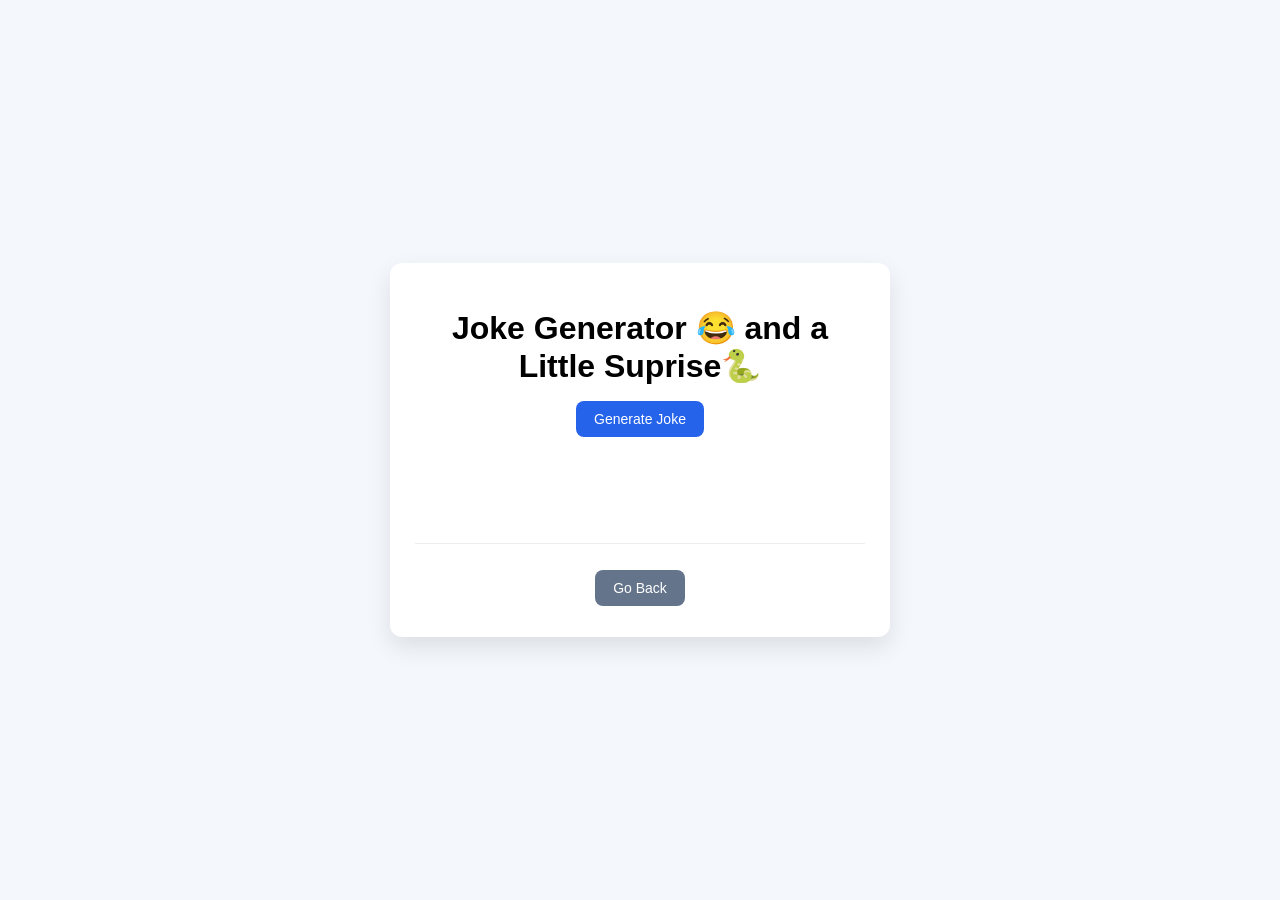
<file: jokepage.html>
<!DOCTYPE html>
<html lang="en">
<head>
<meta charset="UTF-8">
<title>Joke ↔ Snake Loop 😂🐍</title>

<style>
    
    
    body {
        font-family: Arial, sans-serif;
        background: #f4f7fb;
        display: flex;
        justify-content: center;
        align-items: center;
        height: 100vh;
        margin: 0;
    }

    .container {
        background: white;
        padding: 25px;
        border-radius: 12px;
        box-shadow: 0 10px 25px rgba(0,0,0,0.1);
        text-align: center;
        width: 450px;
    }

    h1 { margin-bottom: 10px; }

    #setup, #punchline {
        font-size: 18px;
        margin: 10px 0;
        min-height: 30px;
    }

    button, .back-link {
        padding: 10px 18px;
        margin: 6px;
        border: none;
        border-radius: 8px;
        cursor: pointer;
        text-decoration: none;
        display: inline-block;
        font-size: 14px;
    }

    .generate { background:#2563eb; color:white; }
    .answer { background:#f59e0b; color:white; display:none; }
    .funny { background:#22c55e; color:white; display:none; }
    .lame { background:#ef4444; color:white; display:none; }
    .back-link { background:#64748b; color:white; }

    #response {
        margin-top: 10px;
        font-weight: bold;
    }

    #gameContainer { display:none; }

    canvas {
        background: #111827;
        border-radius: 10px;
        margin-top: 10px;
    }

    #scoreboard {
        margin-top: 8px;
        font-weight: bold;
    }

    #gameOverScreen {
        display: none;
        font-size: 22px;
        font-weight: bold;
        color: #ef4444;
        margin-top: 15px;
    }

    /* LAME SCREEN */
    #lameScreen {
        position: fixed;
        top: 0;
        left: 0;
        width: 100%;
        height: 100%;
        background: rgba(0,0,0,0.92);
        color: white;
        display: none;
        flex-direction: column;
        justify-content: center;
        align-items: center;
        text-align: center;
        z-index: 999;
    }

    #lameScreen h1 {
        font-size: 48px;
        color: #ef4444;
    }

    #lameScreen p {
        font-size: 18px;
        opacity: 0.8;
    }
</style>
</head>

<body>

<div class="container" id="jokeContainer">

    <h1>Joke Generator 😂 and a Little Suprise🐍 </h1>

    <button class="generate" onclick="generateJoke()">Generate Joke</button>

    <div id="setup"></div>
    <div id="punchline"></div>

    <button class="answer" id="answerBtn" onclick="showAnswer()">Answer</button>

    <button class="funny" id="funnyBtn" onclick="rateJoke(true)">Funny!!!</button>
    <button class="lame" id="lameBtn" onclick="rateJoke(false)">Lame!!!</button>

    <div id="response"></div>

    <hr style="margin: 20px 0; border: 0; border-top: 1px solid #eee;">
    <a href="fromScratch.html" class="back-link">Go Back</a>
</div>

<div class="container" id="gameContainer">
    <h1>🐍 Snake Game</h1>

    <canvas id="game" width="300" height="300"></canvas>

    <div id="scoreboard">
        Score: <span id="score">0</span> | High Score: <span id="highScore">0</span>
    </div>

    <div id="gameOverScreen">💀 GAME OVER</div>
</div>

<div id="lameScreen">
    <h1>You're Lame!!!</h1>
    <p>not really but you should select funny next time</p>
</div>

<script>
const jokes = [
    { setup:"Why don’t skeletons fight each other?", punchline:"They don’t have the guts." },
    { setup:"Why did the math book look sad?", punchline:"Because it had too many problems." },
    { setup:"Why don’t programmers like nature?", punchline:"Too many bugs." },
    { setup:"What do you call fake spaghetti?", punchline:"An impasta." },
    { setup:"Why did the scarecrow win an award?", punchline:"Because he was outstanding in his field." }
];

let currentJoke = null;
let funnyCount = 0;

/* ---------- JOKES ---------- */

function generateJoke() {
    const i = Math.floor(Math.random() * jokes.length);
    currentJoke = jokes[i];

    document.getElementById("setup").innerText = currentJoke.setup;
    document.getElementById("punchline").innerText = "";

    document.getElementById("answerBtn").style.display = "inline-block";
    document.getElementById("funnyBtn").style.display = "none";
    document.getElementById("lameBtn").style.display = "none";
    document.getElementById("response").innerText = "";
}

function showAnswer() {
    document.getElementById("punchline").innerText = currentJoke.punchline;

    document.getElementById("answerBtn").style.display = "none";
    document.getElementById("funnyBtn").style.display = "inline-block";
    document.getElementById("lameBtn").style.display = "inline-block";
}

function rateJoke(isFunny) {
    const response = document.getElementById("response");

    if (isFunny) {
        funnyCount++;
        response.innerText = "😂 Nice!";

        if (funnyCount === 1) {
            setTimeout(startSnakeGame, 500);
        }

    } else {
        showLameScreen();
    }
}

/* ---------- LAME SCREEN ---------- */

function showLameScreen() {
    const screen = document.getElementById("lameScreen");
    screen.style.display = "flex";

    setTimeout(() => {
        screen.style.display = "none";
    }, 5000);
}

/* ---------- GAME SWITCH ---------- */

function startSnakeGame() {
    document.getElementById("jokeContainer").style.display = "none";
    document.getElementById("gameContainer").style.display = "block";
    document.getElementById("gameOverScreen").style.display = "none";

    startGame();
}

/* ---------- SNAKE GAME ---------- */

const canvas = document.getElementById("game");
const ctx = canvas.getContext("2d");
const grid = 15;

let snake, food, dx, dy, loop;
let score = 0;

let highScore = localStorage.getItem("highScore") || 0;
document.getElementById("highScore").innerText = highScore;

function startGame() {
    snake = [{x:150, y:150}];
    dx = grid;
    dy = 0;
    score = 0;
    updateScore();

    food = spawnFood();

    document.addEventListener("keydown", changeDir);

    clearInterval(loop);
    loop = setInterval(update, 110);
}

function update() {
    const head = {x: snake[0].x + dx, y: snake[0].y + dy};

    head.x = (head.x + canvas.width) % canvas.width;
    head.y = (head.y + canvas.height) % canvas.height;

    for (let part of snake) {
        if (head.x === part.x && head.y === part.y) {
            gameOver();
            return;
        }
    }

    snake.unshift(head);

    if (head.x === food.x && head.y === food.y) {
        score++;
        updateScore();
        food = spawnFood();
    } else {
        snake.pop();
    }

    draw();
}

function draw() {
    ctx.fillStyle = "#111827";
    ctx.fillRect(0,0,300,300);

    // APPLE 🍎
    ctx.fillStyle = "#ef4444";
    ctx.beginPath();
    ctx.arc(food.x + 7, food.y + 7, 6, 0, Math.PI * 2);
    ctx.fill();

    // SNAKE
    ctx.fillStyle = "#22c55e";
    snake.forEach(p => ctx.fillRect(p.x, p.y, grid-1, grid-1));
}

function spawnFood() {
    return {
        x: Math.floor(Math.random()*20)*grid,
        y: Math.floor(Math.random()*20)*grid
    };
}

/* ---------- FIXED DIRECTION LOGIC (RIGHT ARROW FIX) ---------- */

function changeDir(e) {
    if (e.key === "ArrowUp" && dy === 0) {
        dx = 0; dy = -grid;
    } 
    else if (e.key === "ArrowDown" && dy === 0) {
        dx = 0; dy = grid;
    } 
    else if (e.key === "ArrowLeft" && dx === 0) {
        dx = -grid; dy = 0;
    } 
    else if (e.key === "ArrowRight" && dx === 0) {
        dx = grid; dy = 0;
    }
}

/* ---------- SCORE ---------- */

function updateScore() {
    document.getElementById("score").innerText = score;
}

/* ---------- GAME OVER + HIGH SCORE ---------- */

function gameOver() {
    clearInterval(loop);
    document.getElementById("gameOverScreen").style.display = "block";

    if (score > highScore) {
        highScore = score;
        localStorage.setItem("highScore", highScore);
        document.getElementById("highScore").innerText = highScore;
    }

    setTimeout(() => {
        backToJokes();
    }, 2500);
}

function backToJokes() {
    funnyCount = 0;

    document.getElementById("gameContainer").style.display = "none";
    document.getElementById("jokeContainer").style.display = "block";
}
</script>

</body>
</html>
</file>
